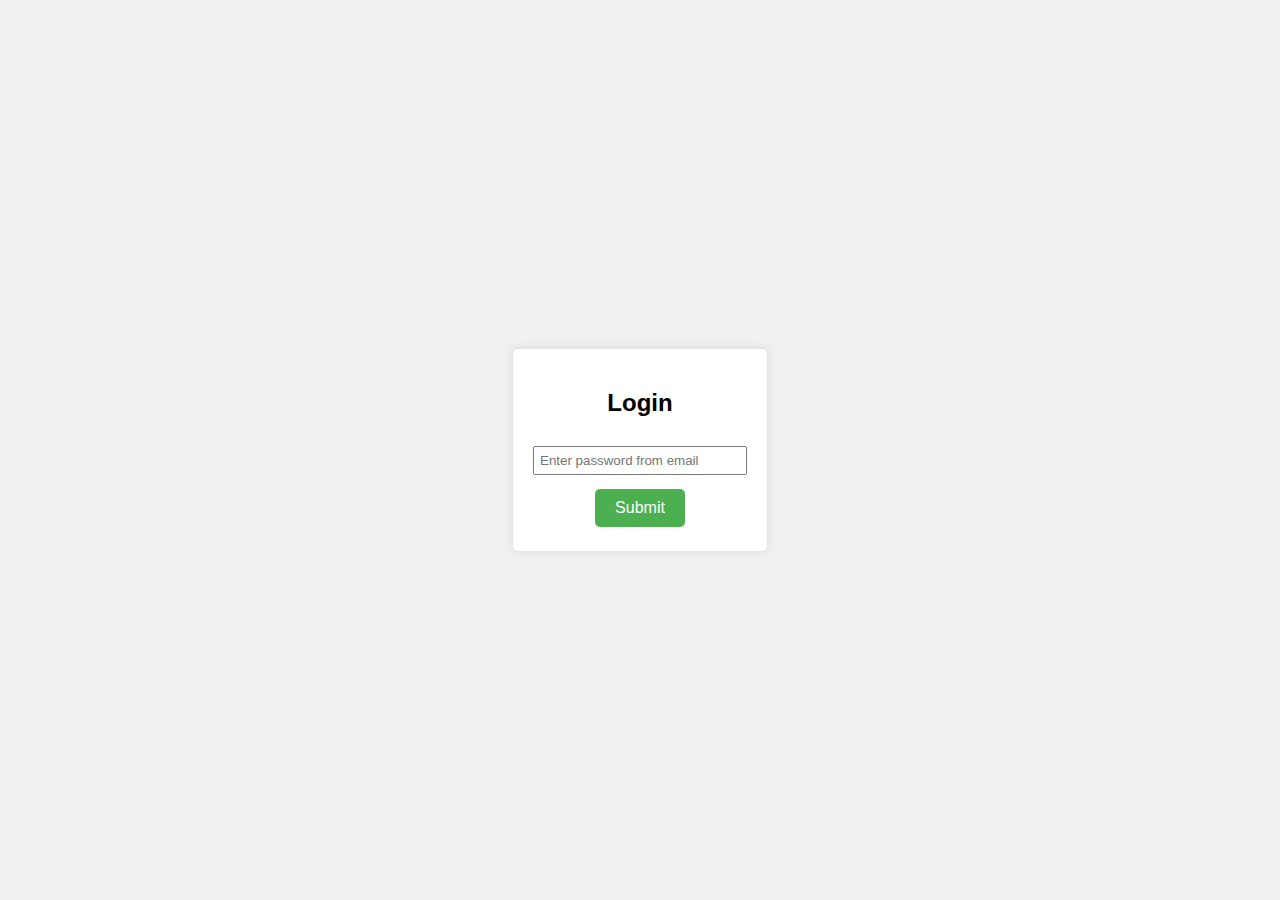
<file: index.html>
<!DOCTYPE html>
<html lang="en">
<head>
    <meta charset="UTF-8">
    <meta name="viewport" content="width=device-width, initial-scale=1.0">
    <title>Login and IP Address List</title>
    <style>
        body {
            font-family: Arial, sans-serif;
            background-color: #f0f0f0;
            margin: 0;
            padding: 0;
            display: flex;
            justify-content: center;
            align-items: center;
            min-height: 100vh;
        }
        .container {
            background-color: white;
            padding: 20px;
            border-radius: 5px;
            box-shadow: 0 0 10px rgba(0,0,0,0.1);
        }
        .login-popup {
            display: flex;
            flex-direction: column;
            align-items: center;
        }
        input[type="password"] {
            margin: 10px 0;
            padding: 5px;
            width: 200px;
        }
        button {
            background-color: #4CAF50;
            color: white;
            border: none;
            padding: 10px 20px;
            text-align: center;
            text-decoration: none;
            display: inline-block;
            font-size: 16px;
            margin: 4px 2px;
            cursor: pointer;
            border-radius: 5px;
        }
        .response-field {
            margin-top: 20px;
            padding: 10px;
            border: 1px solid #ddd;
            border-radius: 5px;
        }
        .ip-list {
            display: flex;
            flex-wrap: wrap;
            justify-content: center;
            gap: 10px;
            margin-top: 20px;
        }
        .ip-card {
            background-color: #f9f9f9;
            border: 1px solid #ddd;
            border-radius: 5px;
            padding: 10px;
            text-align: center;
            cursor: pointer;
            transition: background-color 0.3s;
        }
        .ip-card:hover {
            background-color: #e9e9e9;
        }
    </style>
</head>
<body>
    <div class="container">
        <div id="loginPopup" class="login-popup">
            <h2>Login</h2>
            <input type="password" id="passwordInput" placeholder="Enter password from email">
            <button onclick="login()">Submit</button>
        </div>
        <div id="responseField" class="response-field" style="display: none;"></div>
        <div id="ipList" class="ip-list" style="display: none;"></div>
    </div>

    <script>
        async function login() {
            const password = document.getElementById('passwordInput').value;
            const response = await fetch(`/login?password=${encodeURIComponent(password.trim())}`);
            
if(response.status!=200){
    alert(response.statusText)
    return;
}
const data = await response.json();
            if (data[0].publicIps.length) {
                document.getElementById('loginPopup').style.display = 'none';
                document.getElementById('responseField').style.display = 'block';
                document.getElementById('responseField').textContent = data.message;
                displayIpList(data[0].publicIps);
            } else {
                alert('Login failed. Please try again.');
            }
        }

        function displayIpList(ipAddresses) {
            const ipList = document.getElementById('ipList');
            ipList.style.display = 'flex';
            ipList.innerHTML = '';

            ipAddresses.forEach(ip => {
                const card = document.createElement('div');
                card.className = 'ip-card';
                card.textContent = ip;
                card.onclick = () => {
                    window.location.href = `http://${ip}:9641/`;
                };
                ipList.appendChild(card);
            });
        }
    </script>
</body>
</html>
</file>
